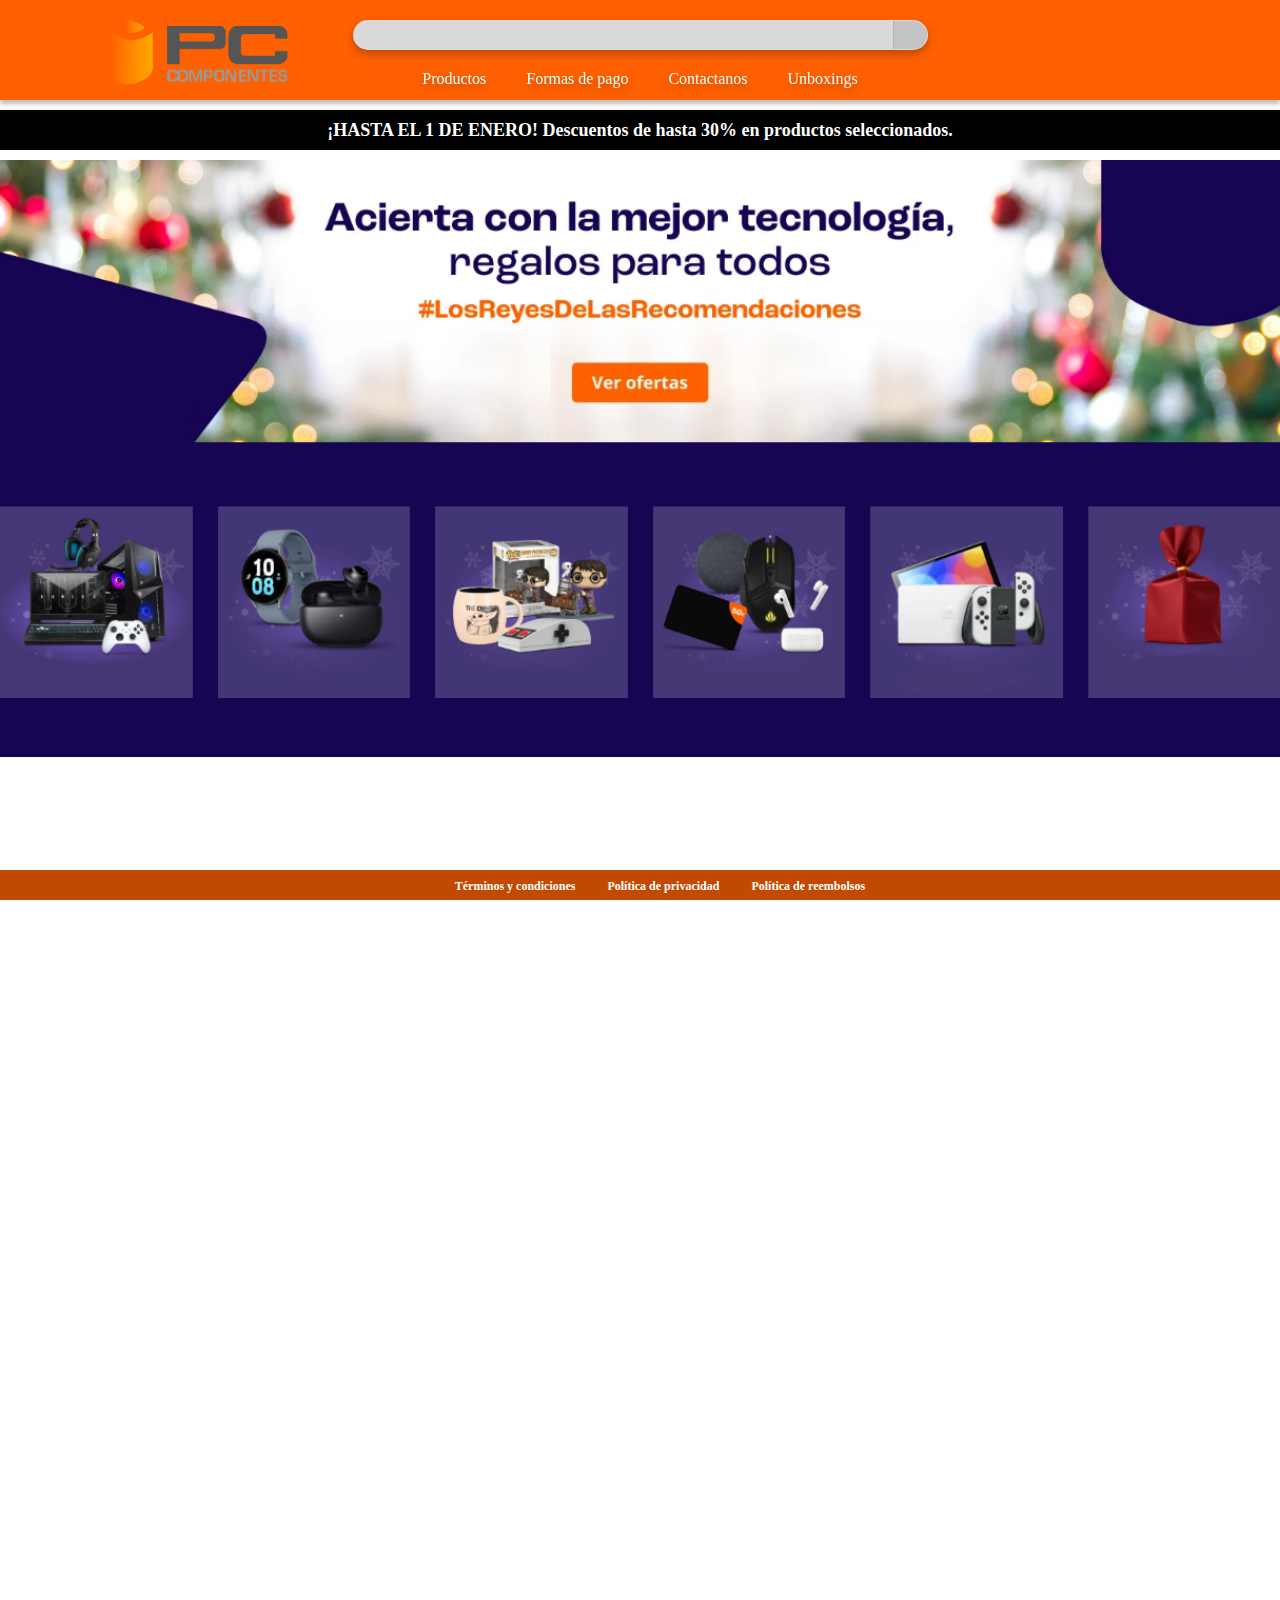
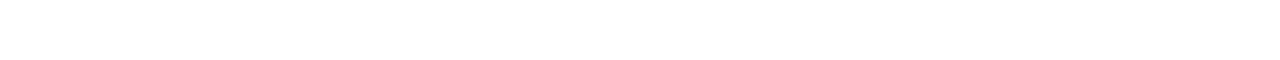
<file: index.html>
<!DOCTYPE html>
<html lang="en">

<head>
    <meta charset="UTF-8">
    <meta http-equiv="X-UA-Compatible" content="IE=edge">
    <meta name="viewport" content="width=device-width, initial-scale=1.0">
    <title>Home</title>
    <link rel="stylesheet" href="./css/style.css">
</head>

<body>

    <header>
        <div class="topbar">

            <a href="./index.html" class="website-logov2" target=" "></a>
            <div class="barrabusqueda"> <!--
            quiero que todo se base en la barra de busqueda asi todo termina centrado y que no tenga tantos problemas al cambiar la resolucion de la ventana
        -->
                

                <input type="text" class="input-barra-busqueda">

                <a href="" class="boton-busqueda" target="">
                    <div class="icono-busqueda"></div>
                </a>

                <ul class="nav">
                    <li><a href="./pages/productos.html">Productos</a></li>
                    <li><a href="./pages/formasdepago.html">Formas de pago</a></li>
                    <li><a href="./pages/contacto.html">Contactanos</a></li>
                    <li><a href="./pages/unboxings.html">Unboxings</a></li>
                </ul>
            </div>
        </div>

        <p class="aviso-importante">¡HASTA EL 1 DE ENERO! Descuentos de hasta 30% en productos seleccionados.</p>
    </header>

    <div class="banner-imagen"></div>
        
    </div>
    <footer>
        <div class="footer-frame">
            <ul class="footer-lista">
                <li><a href="a">Términos y condiciones</a></li>
                <li><a href="b">Política de privacidad</a></li>
                <li><a href="c">Política de reembolsos</a></li>
            </ul>
        </div>
    </footer>
</body>




</html>
</file>
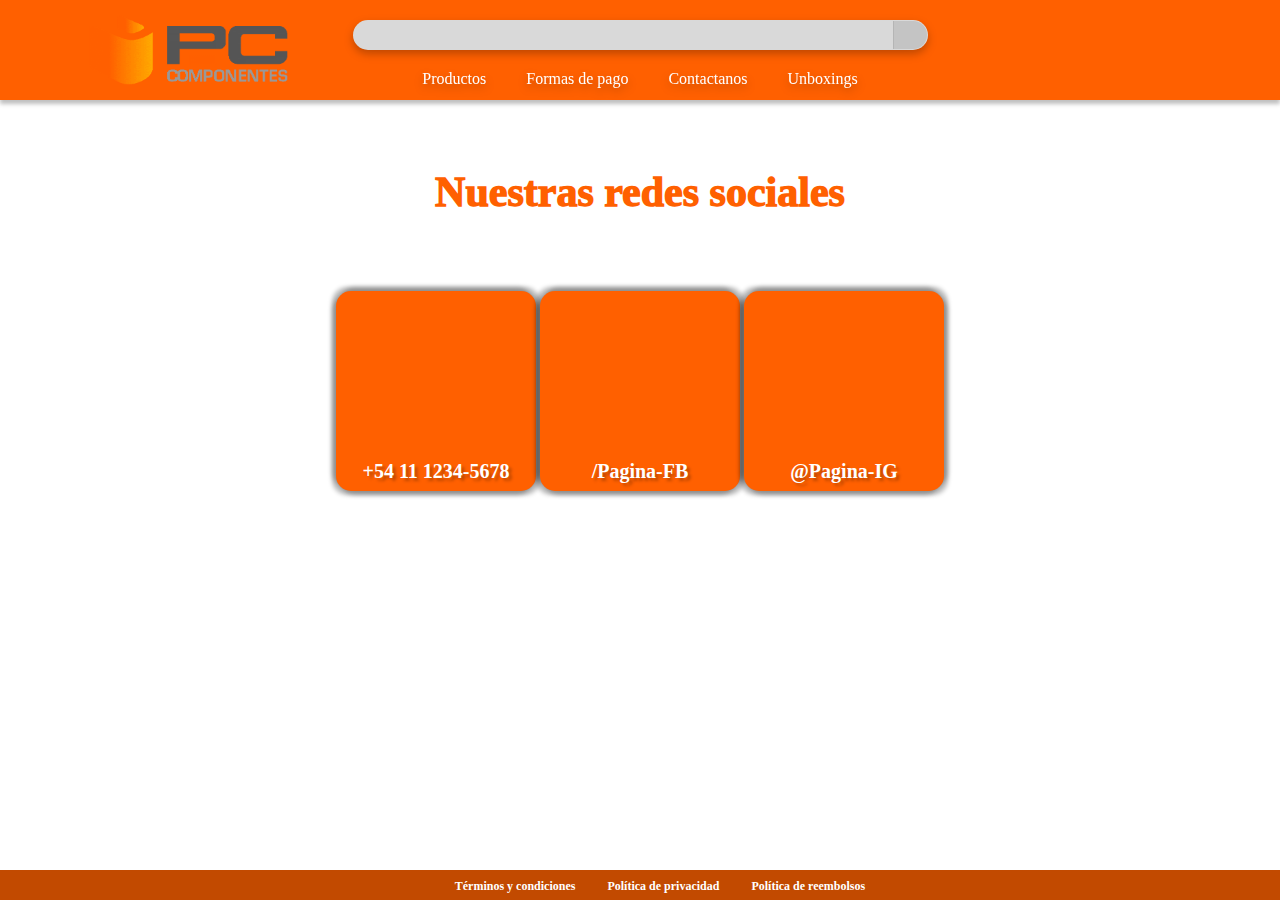
<file: pages/contacto.html>
<!DOCTYPE html>
<html lang="en">

<head>
    <meta charset="UTF-8">
    <meta http-equiv="X-UA-Compatible" content="IE=edge">
    <meta name="viewport" content="width=device-width, initial-scale=1.0">
    <title>Formas de pago</title>
    <link rel="stylesheet" href="../css/style.css">
</head>

<body>

    <div class="topbar">

        <a href="../index.html" class="website-logov2" target=""></a>
        <div class="barrabusqueda"> <!--
            quiero que todo se base en la barra de busqueda asi todo termina centrado y que no tenga tantos problemas al cambiar la resolucion de la ventana
        -->
            <input type="text" class="input-barra-busqueda">

            <a href="" class="boton-busqueda" target="">
                <div class="icono-busqueda"></div>
            </a>

            <ul class="nav">
                <li><a href="./productos.html">Productos</a></li>
                <li><a href="./formasdepago.html">Formas de pago</a></li>
                <li><a href="./contacto.html">Contactanos</a></li>
                <li><a href="./unboxings.html">Unboxings</a></li>
            </ul>
        </div>
    </div>

    <br>

    
<p class="sub-titulo2">Nuestras redes sociales</p>
    <ul class="contacto-lista">
        <li class="frame-contacto">
            <p class="configuracion-texto">+54 11 1234-5678</p>
            <div class="whatsapp-icono"></div>
        </li>
        <li class="frame-contacto">
            <p class="configuracion-texto">/Pagina-FB</p>
            <div class="facebook-icono"></div>
        </li>
        <li class="frame-contacto">
            <p class="configuracion-texto">@Pagina-IG</p>
            <div class="instagram-icono"></div>
        </li>
    </ul>


    <footer>
        <div class="footer-frame">
            <ul class="footer-lista">
                <li><a href="a">Términos y condiciones</a></li>
                <li><a href="b">Política de privacidad</a></li>
                <li><a href="c">Política de reembolsos</a></li>
            </ul>
        </div>
    </footer>
</body>




</html>
</file>
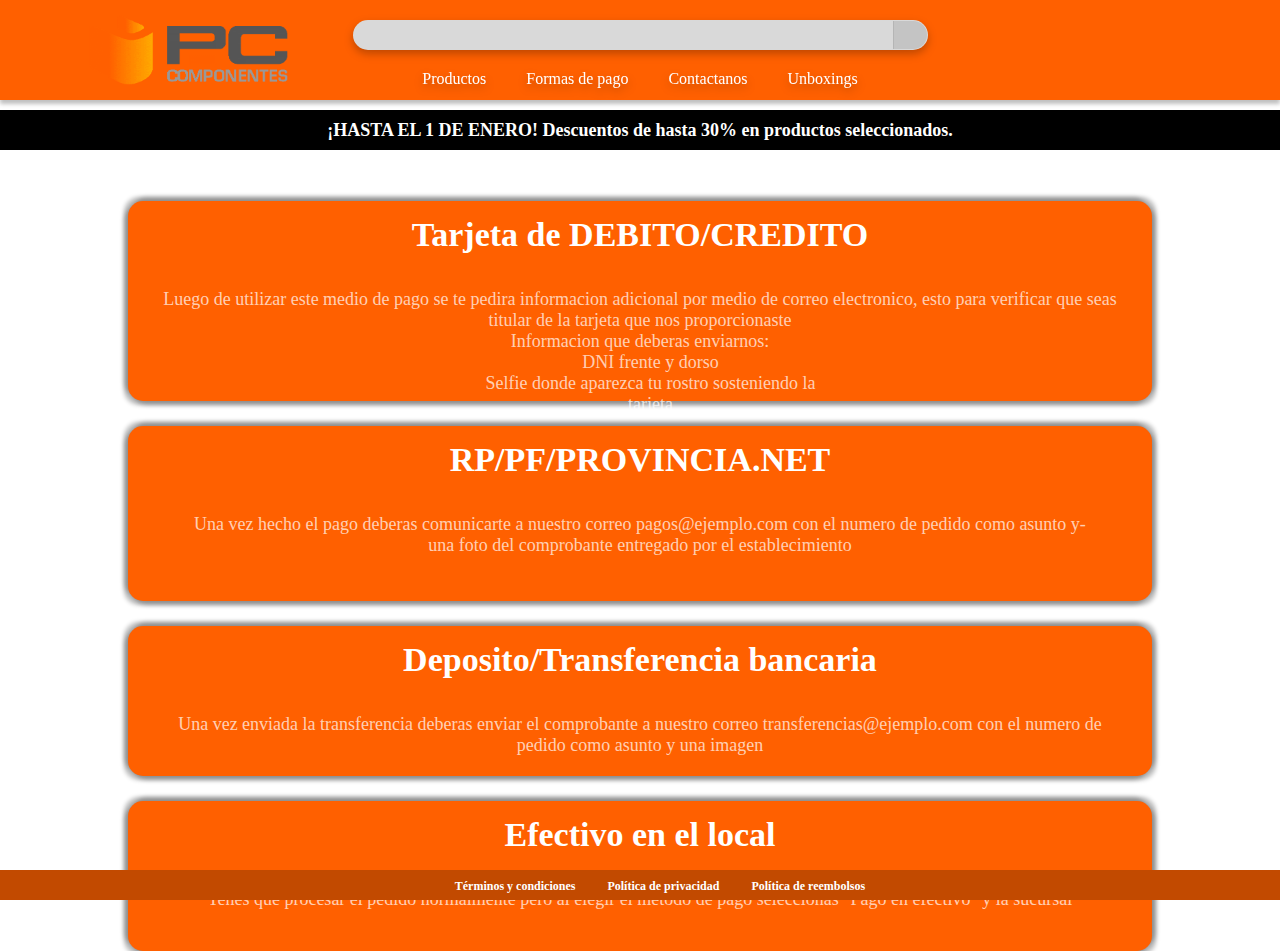
<file: pages/formasdepago.html>
<!DOCTYPE html>
<html lang="en">

<head>
    <meta charset="UTF-8">
    <meta http-equiv="X-UA-Compatible" content="IE=edge">
    <meta name="viewport" content="width=device-width, initial-scale=1.0">
    <title>Formas de pago</title>
    <link rel="stylesheet" href="../css/style.css">
</head>

<body>

    <header>
        <div class="topbar">

            <a href="../index.html" class="website-logov2" target=""></a>
            <div class="barrabusqueda"> <!--
            quiero que todo se base en la barra de busqueda asi todo termina centrado y que no tenga tantos problemas al cambiar la resolucion de la ventana
        -->
                <input type="text" class="input-barra-busqueda">

                <a href="" class="boton-busqueda" target="">
                    <div class="icono-busqueda"></div>
                </a>

                <ul class="nav">
                    <li><a href="./productos.html">Productos</a></li>
                    <li><a href="./formasdepago.html">Formas de pago</a></li>
                    <li><a href="./contacto.html">Contactanos</a></li>
                    <li><a href="./unboxings.html">Unboxings</a></li>
                </ul>
            </div>
        </div>

        <p class="aviso-importante">¡HASTA EL 1 DE ENERO! Descuentos de hasta 30% en productos seleccionados.</p>
    </header>

    <br>
    <br>

    <div class="tarjetas-frame">
        <p class="sub-titulo">Tarjeta de DEBITO/CREDITO</p>
        <p class="lo-demas">Luego de utilizar este medio de pago se te pedira informacion adicional por medio de correo
            electronico, esto para verificar que seas titular de la tarjeta que nos proporcionaste</p>
        <p class="lo-demas">Informacion que deberas enviarnos:</p>
        <ul class="lista-random">
            <p class="lo-demas">DNI frente y dorso</p>
            <p class="lo-demas">Selfie donde aparezca tu rostro sosteniendo la tarjeta</p>
        </ul>
    </div>





    <div class="rapipago-etc-frame">
        <p class="sub-titulo">RP/PF/PROVINCIA.NET</p>
        <p class="lo-demas">Una vez hecho el pago deberas comunicarte a nuestro correo pagos@ejemplo.com con el numero
            de pedido como asunto y-</p>
        <p class="lo-demas">una foto del comprobante entregado por el establecimiento</p>
    </div>




    <div class="transferencia-frame">
        <p class="sub-titulo">Deposito/Transferencia bancaria</p>
        <p class="lo-demas">Una vez enviada la transferencia deberas enviar el comprobante a nuestro correo
            transferencias@ejemplo.com con el numero de pedido como asunto y una imagen</p>
    </div>





    <div class="efectivo-frame">
        <p class="sub-titulo">Efectivo en el local</p>
        <p class="lo-demas">Tenes que procesar el pedido normalmente pero al elegir el metodo de pago seleccionas "Pago
            en efectivo" y la sucursal</p>
    </div>


    <footer>
        <div class="footer-frame">
            <ul class="footer-lista">
                <li><a href="a">Términos y condiciones</a></li>
                <li><a href="b">Política de privacidad</a></li>
                <li><a href="c">Política de reembolsos</a></li>
            </ul>
        </div>
    </footer>
</body>




</html>
</file>
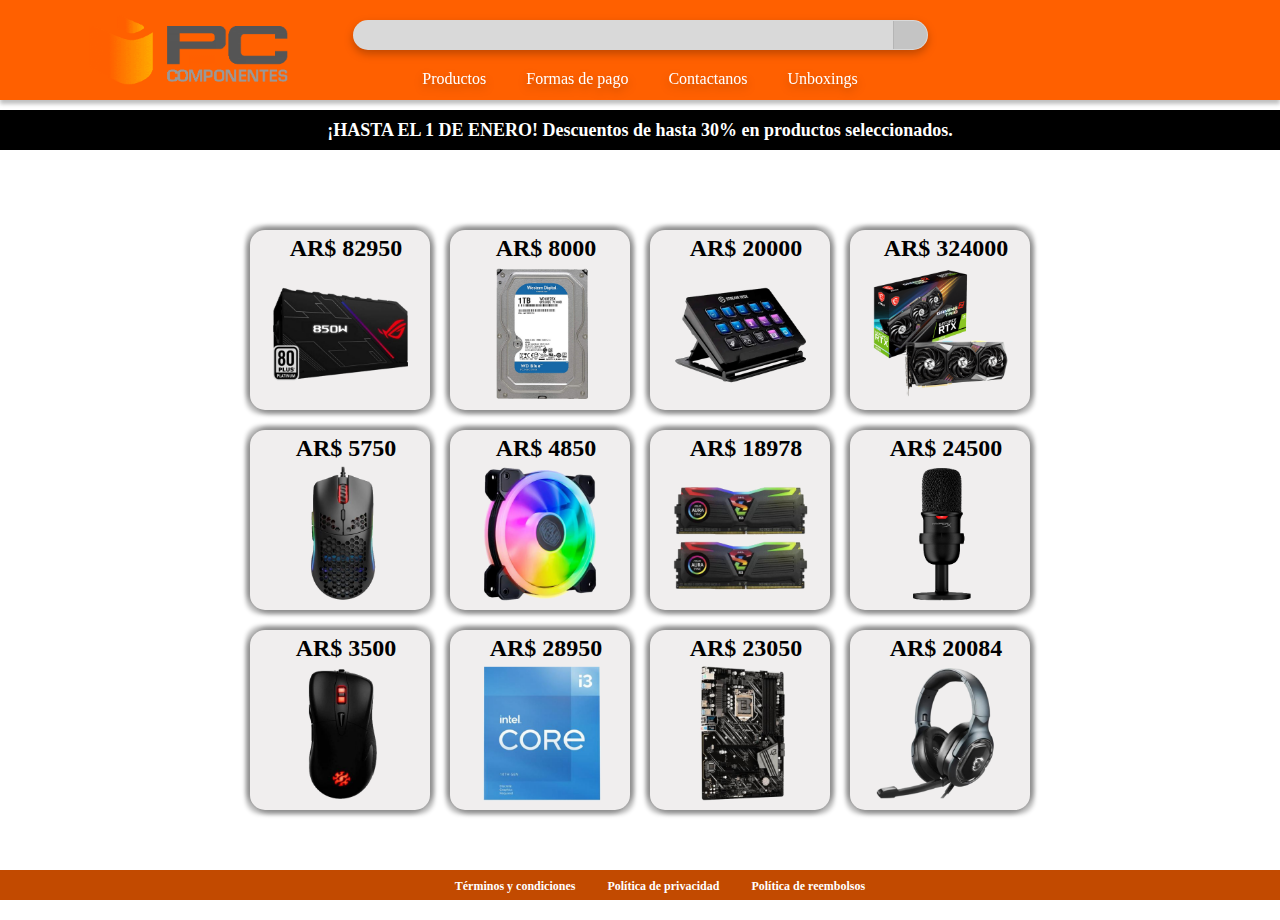
<file: pages/productos.html>
<!DOCTYPE html>
<html lang="en">

<head>
    <meta charset="UTF-8">
    <meta http-equiv="X-UA-Compatible" content="IE=edge">
    <meta name="viewport" content="width=device-width, initial-scale=1.0">
    <title>Productos</title>
    <link rel="stylesheet" href="../css/style.css">
</head>

<body>

    <header>
        <div class="topbar">

            <a href="../index.html" class="website-logov2" target=""></a>
            <div class="barrabusqueda"> <!--
                quiero que todo se base en la barra de busqueda asi todo termina centrado y que no tenga tantos problemas al cambiar la resolucion de la ventana
            -->
                <input type="text" class="input-barra-busqueda">
    
                <a href="" class="boton-busqueda" target="">
                    <div class="icono-busqueda"></div>
                </a>
    
                <ul class="nav">
                    <li><a href="./productos.html">Productos</a></li>
                    <li><a href="./formasdepago.html">Formas de pago</a></li>
                    <li><a href="./contacto.html">Contactanos</a></li>
                    <li><a href="./unboxings.html">Unboxings</a></li>
                </ul>
            </div>
        </div>

        <p class="aviso-importante">¡HASTA EL 1 DE ENERO! Descuentos de hasta 30% en productos seleccionados.</p>
    </header>
    





    <div class="componentes-flexbox">
        <div class="componente1">
            <div class="componente-frame-interna">
                <p class="precio-propiedades">AR$ 82950</p>
                <a href="">
                    <div class="rog-thor-850w-image"></div>
                </a>
            </div>
        </div>
        <div class="componente1">
            <div class="componente-frame-interna">
                <p class="precio-propiedades">AR$ 5750</p>
                
                <a href="">
                    <div class="glorious-mouse-image"></div>
                </a>
            </div>
        </div>
        <div class="componente1">
            <div class="componente-frame-interna">
                <p class="precio-propiedades">AR$ 3500</p>
                <a href="">
                    <div class="adata-mouse-image"></div>
                </a>
            </div>
        </div>
        <div class="componente1">
            <div class="componente-frame-interna">
                <p class="precio-propiedades">AR$ 8000</p>
                <a href="">
                    <div class="hdd-1tb-image"></div>
                </a>
            </div>
        </div>
        <div class="componente1">
            <div class="componente-frame-interna">
                <p class="precio-propiedades">AR$ 4850</p>
                <a href="">
                    <div class="coolerfan-coolermaster-mf120s3"></div>
                </a>
            </div>
        </div>
        <div class="componente1">
            <div class="componente-frame-interna">
                <p class="precio-propiedades">AR$ 28950</p>
                <a href="">
                    <div class="core-i3-10th"></div>
                </a>
            </div>
        </div>
        <div class="componente1">
            <div class="componente-frame-interna">
                <p class="precio-propiedades">AR$ 20000</p>
                <a href="">
                    <div class="elgato-streamdeck-15b"></div>
                </a>
            </div>
        </div>
        <div class="componente1">
            <div class="componente-frame-interna">
                <p class="precio-propiedades">AR$ 18978</p>
                <a href="">
                    <div class="memoriaram-geil-2x8"></div>
                </a>
            </div>
        </div>
        <div class="componente1">
            <div class="componente-frame-interna">
                <p class="precio-propiedades">AR$ 23050</p>
                <a href="">
                    <div class="motherboard-asrock-z390"></div>
                </a>
            </div>
        </div>
        <div class="componente1">
            <div class="componente-frame-interna">
                <p class="precio-propiedades">AR$ 324000</p>
                <a href="">
                    <div class="rtx3080-gamingxtrio"></div>
                </a>
            </div>
        </div>
        <div class="componente1">
            <div class="componente-frame-interna">
                <p class="precio-propiedades">AR$ 24500</p>
                <a href="">
                    <div class="microfono-hyperx-solocast"></div>
                </a>
            </div>
        </div>
        <div class="componente1">
            <div class="componente-frame-interna">
                <p class="precio-propiedades">AR$ 20084</p>
                <a href="">
                    <div class="auriculares-msi-gh50"></div>
                </a>
            </div>
        </div>
    </div>
    







    <footer>
        <div class="footer-frame">
            <ul class="footer-lista">
                <li><a href="a">Términos y condiciones</a></li>
                <li><a href="b">Política de privacidad</a></li>
                <li><a href="c">Política de reembolsos</a></li>
            </ul>
        </div>
    </footer>
</body>




</html>
</file>
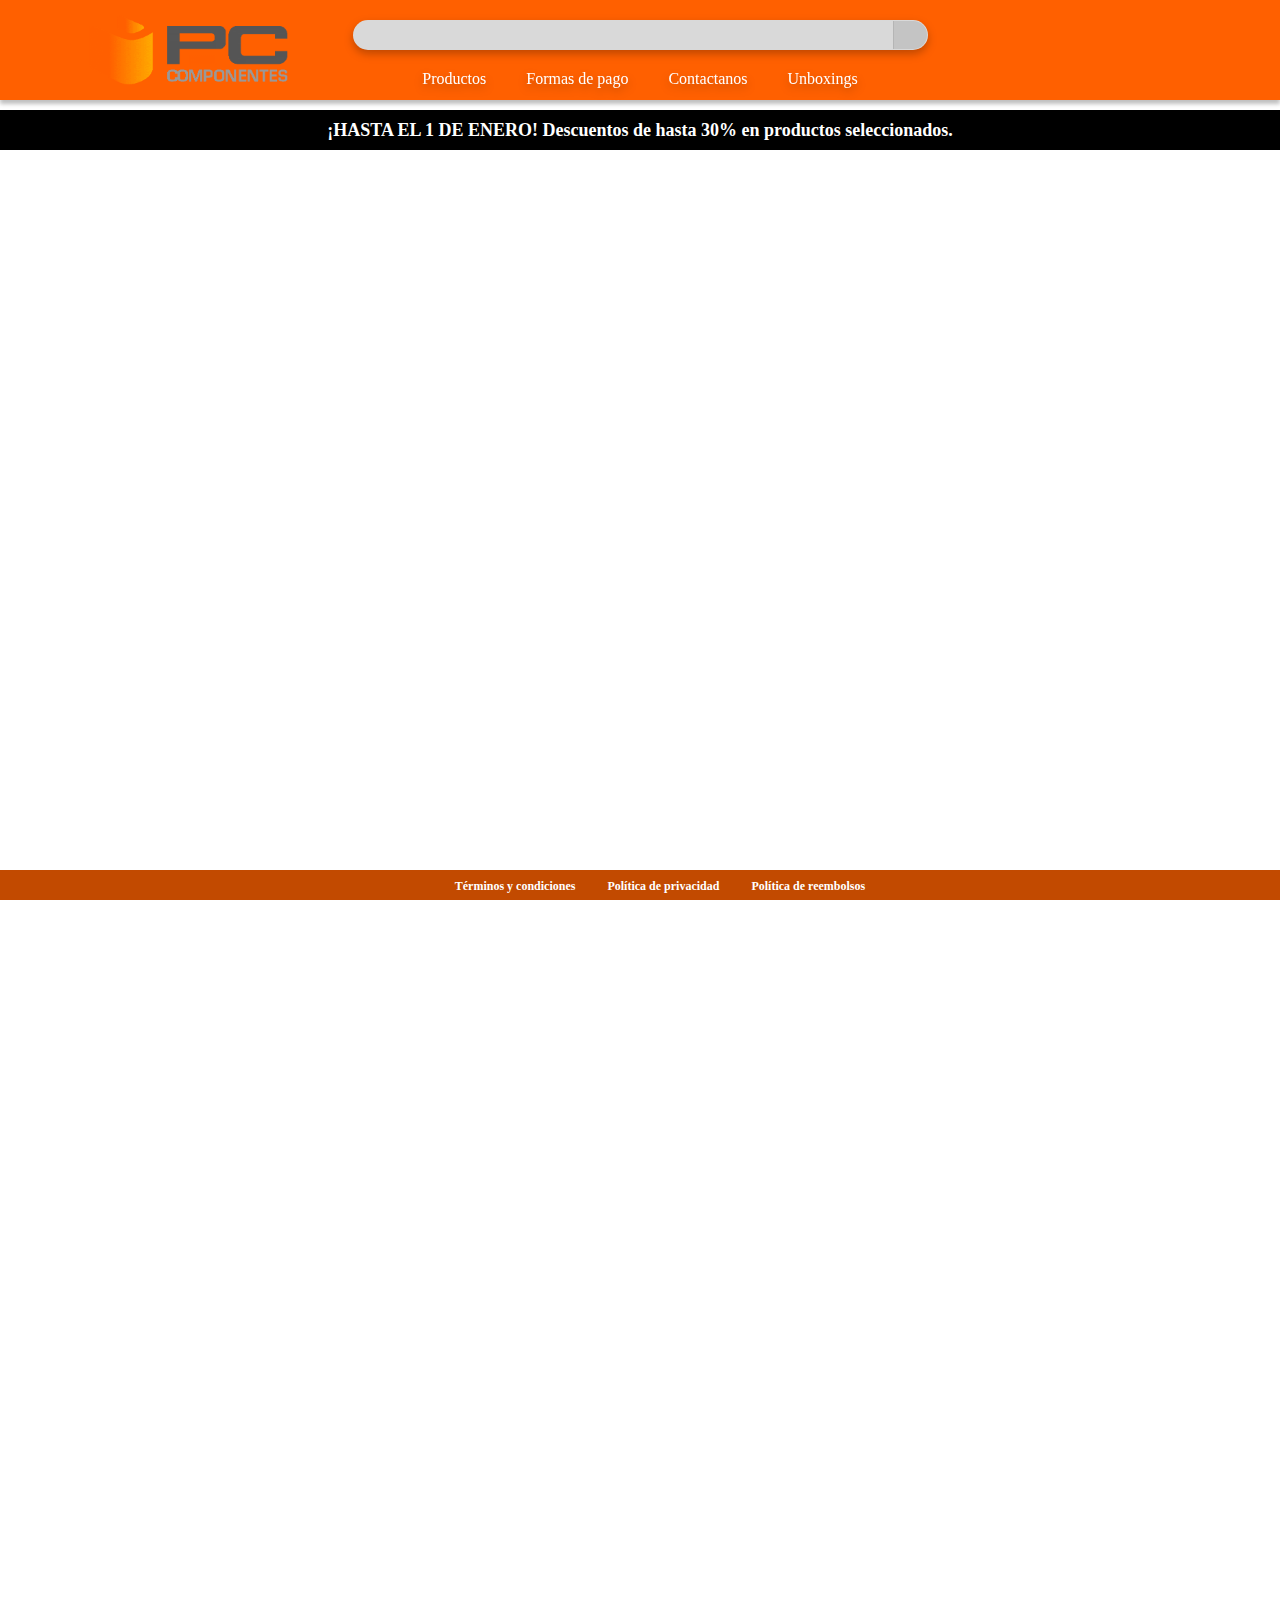
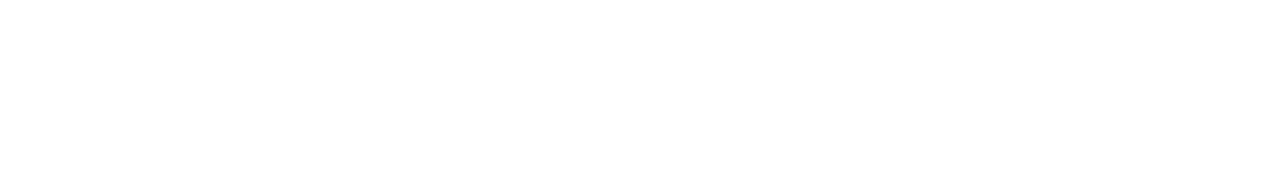
<file: pages/unboxings.html>
<!DOCTYPE html>
<html lang="en">

<head>
    <meta charset="UTF-8">
    <meta http-equiv="X-UA-Compatible" content="IE=edge">
    <meta name="viewport" content="width=device-width, initial-scale=1.0">
    <title>Formas de pago</title>
    <link rel="stylesheet" href="../css/style.css">
</head>

<body>

    <header>
        <div class="topbar">

            <a href="../index.html" class="website-logov2" target=""></a>
            <div class="barrabusqueda"> <!--
            quiero que todo se base en la barra de busqueda asi todo termina centrado y que no tenga tantos problemas al cambiar la resolucion de la ventana
        -->
                

                <input type="text" class="input-barra-busqueda">

                <a href="" class="boton-busqueda" target="">
                    <div class="icono-busqueda"></div>
                </a>

                <ul class="nav">
                    <li><a href="./productos.html">Productos</a></li>
                    <li><a href="./formasdepago.html">Formas de pago</a></li>
                    <li><a href="./contacto.html">Contactanos</a></li>
                    <li><a href="./unboxings.html">Unboxings</a></li>
                </ul>
            </div>
        </div>

        <p class="aviso-importante">¡HASTA EL 1 DE ENERO! Descuentos de hasta 30% en productos seleccionados.</p>
    </header>
    <ul class="unboxings-lista">
        <iframe class="yt-video" width="40%" height="75%" src="https://www.youtube.com/embed/vOgiTcvC0xA" title="Glorious Model D Wireless Unboxing | #asmr" frameborder="0" allow="accelerometer; autoplay; clipboard-write; encrypted-media; gyroscope; picture-in-picture" allowfullscreen></iframe>
        <iframe class="yt-video" width="40%" height="75%" src="https://www.youtube.com/embed/9XiI9oticiU" title="RTX 3080 grande y gruesa? 500 FPS en VALORANT, Así es la RTX 3080 MSI GAMING X TRIO - Droga Digital" frameborder="0" allow="accelerometer; autoplay; clipboard-write; encrypted-media; gyroscope; picture-in-picture" allowfullscreen></iframe>
        <iframe class="yt-video" width="40%" height="75%" src="https://www.youtube.com/embed/b0fJ96Szybg" title="Con este accesorio mantengo mi escritorio limpio y ordenado | Stream Deck" frameborder="0" allow="accelerometer; autoplay; clipboard-write; encrypted-media; gyroscope; picture-in-picture" allowfullscreen></iframe>
        <iframe class="yt-video" width="40%" height="75%" src="https://www.youtube.com/embed/Q0mPO52FIyU" title="HYPERX SOLOCAST! LO PROBAMOS!! 😱 ¿LO VALE? 💸 MICROFONO *CALIDAD/PRECIO*" frameborder="0" allow="accelerometer; autoplay; clipboard-write; encrypted-media; gyroscope; picture-in-picture" allowfullscreen></iframe>
    </ul>
    <div></div>
    

    
    <footer>
        <div class="footer-frame">
            <ul class="footer-lista">
                <li><a href="a">Términos y condiciones</a></li>
                <li><a href="b">Política de privacidad</a></li>
                <li><a href="c">Política de reembolsos</a></li>
            </ul>
        </div>
    </footer>
</body>




</html>
</file>
<file: css/style.css>
/*
Las imagenes fueron obtenidas de varios sitios web de venta de componentes.
*/


* {
    box-sizing: border-box;
    margin: 0px;
}

.topbar {
    background-color: rgb(255, 96, 0);
    width: 100%;
    height: 100px;
    box-shadow: 0px 4px 4px rgba(0, 0, 0, 0.25);
}

.internal-topbar {
    background-color: rgb(173, 77, 17);
    position: relative;
    left: 15%;
    width: 70%;
    height: 100%;
    z-index: 1;
    opacity: 10%;
}

.barrabusqueda {

    margin: auto;
    width: 50%;
    max-width: 575px;
    height: 30px;
    fill-opacity: 100%;
    z-index: 25;
    background-color: #D9D9D9;
    display: flex;
    flex-direction: column;
    align-items: center;
    top: 20px;
    border-radius: 25px;
    filter: drop-shadow(0px 4px 4px rgba(0, 0, 0, 0.25));
    position: relative;
}


.nav {

    display: flex;
    position: relative;
    top: calc(100% + 10px);
    height: 100%;
    width: 150%;

    padding-left: 0px;
    background-color: transparent;
    text-align: center;
    flex-direction: row;
    justify-content: center
}

.nav li {
    display: inline-block;
    padding: 10px 20px;
}

.nav li:hover {
    background-color: #000000;
}

.nav li a {
    color: white;
    text-decoration: none;
}


.website-logov2 {
    width: 20%;
    height: 70px;
    background-image: url("../assets/img/logositioweb.png");
    background-repeat: no-repeat;
    background-size: 100% 100%;
    position: absolute;
    left: 2.5%;
    top: 15px;
    z-index: 35;

    object-fit: contain;
    background-repeat: no-repeat;
    background-size: contain;
    background-position: right;
}

.input-barra-busqueda {

    position: absolute;

    width: 95%;
    height: 100%;
    left: 2.5%;
    top: calc(50% - 30px/2);

    font-family: 'Source Code Pro';
    font-style: normal;
    font-weight: 700;
    font-size: 16px;
    line-height: 15px;

    display: flex;
    align-items: center;

    background-color: transparent;
    border: none;
}

.boton-busqueda {
    box-sizing: border-box;

    position: absolute;
    width: 34px;
    height: 28px;
    right: 1px;
    top: 1px;

    background: #C4C4C4;
    border-left: 1px solid rgba(0, 0, 0, 0.075);
    border-radius: 0px 15px 15px 0px;


    flex: none;
    order: 1;
    flex-grow: 0;
    z-index: 1;
}

.icono-busqueda {
    position: absolute;

    width: 75%;
    height: 75%;

    left: 10%;
    right: 12.5%;
    top: 12.5%;
    bottom: 12.5%;

    background: rgba(0, 0, 0, 0.75);

    flex: none;
    order: 2;
    flex-grow: 0;
    z-index: 5;

    background: url('https://api.iconify.design/material-symbols/search.svg') no-repeat center center / contain;
    /* Icono sacado de iconify */

}

.aviso-importante {
    position: relative;
    width: 100%;
    height: 40px;
    top: 10px;

    display: grid;
    font-family: 'Inter';
    font-style: normal;
    font-weight: 900;
    font-size: 18px;
    line-height: 22px;
    align-items: center;
    text-align: center;
    border: 0.3px solid #000000;

    background: #000000;
    color: #FFFFFF;

    border: 0.3px solid #000000;
}

.footer-frame {
    position: relative;
    width: 100%;
    height: 100%;
    top: calc(100% - 30px);
    background-color: rgb(194, 74, 0);
    z-index: 50;
}

footer {
    position: fixed;
    width: 100%;
    height: 30px;
    bottom: 0;
    text-align: center;
    padding: 0px;
    background-color: transparent;
    /*box-shadow: 0px -4px 4px rgba(0, 0, 0, 0.25);*/
    background-color: transparent;
    z-index: 50;
}

.footer-lista {

    position: relative;
    height: 100%;

    background-color: transparent;
    text-align: center;
}

.footer-lista li {
    display: inline-table;
    padding: 6px 14px;

}

.footer-lista li:hover {
    background-color: #000000;
}

.footer-lista li a {
    font-family: 'Source Sans 3';
    font-style: normal;
    font-weight: 700;
    font-size: 12px;
    line-height: 14px;
    color: white;
    text-decoration: none;
}





/* COMPONENTES HTML - FLEXBOX */

.componentes-flexbox {

    position: relative;
    top: 80px;
    width: 100%;
    height: 700px;
    display: flex;

    flex-direction: row;
    flex-wrap: wrap;
    flex-flow: column wrap;
    align-content: center;
    align-items: center;
    background-color: transparent;
    z-index: 5;

    margin: auto;
    max-width: 1450px;

}

.componente1 {
    width: 200px;
    height: 200px;
    background-color: transparent;
    outline: #000000;
}

.componente-frame-interna {

    position: relative;
    height: 90%;
    width: 90%;
    left: 5%;
    top: 5%;
    background: #f0eeee;
    box-shadow: 4px -4px 4px rgba(0, 0, 0, 0.25), -4px 4px 4px rgba(0, 0, 0, 0.25), -4px -4px 4px rgba(0, 0, 0, 0.25), 4px 4px 4px rgba(0, 0, 0, 0.25);
    border-radius: 15px;
}


/* Propiedades de imagenes */

.adata-mouse-image {
    position: absolute;

    top: 20%;
    width: 100%;
    height: 75%;

    background: rgba(0, 0, 0, 0);

    background-size: 100% 100%;
    object-fit: contain;
    position: absolute;

    background: url('../assets/img/mouse-adata.png') no-repeat center center / contain;

}

.glorious-mouse-image {
    position: relative;

    top: 20%;
    width: 100%;
    height: 75%;

    background: rgba(0, 0, 0, 0);

    background-size: 100% 100%;
    object-fit: contain;
    position: absolute;

    background: url('../assets/img/mouse-glorious.png') no-repeat center center / contain;

}

.hdd-1tb-image {
    position: absolute;

    top: 20%;
    width: 100%;
    height: 75%;

    background: rgba(0, 0, 0, 0);

    background-size: 100% 100%;
    object-fit: contain;
    position: absolute;

    background: url('../assets/img/hdd-1tb.png') no-repeat center center / contain;

}

.rog-thor-850w-image {
    position: absolute;

    top: 20%;
    width: 100%;
    height: 75%;

    background: rgba(0, 0, 0, 0);

    background-size: 100% 100%;
    object-fit: contain;
    position: absolute;

    background: url('../assets/img/rog-thor-850w.png') no-repeat center center / contain;

}

.auriculares-msi-gh50 {
    position: absolute;

    top: 20%;
    width: 100%;
    height: 75%;

    background: rgba(0, 0, 0, 0);

    background-size: 100% 100%;
    object-fit: contain;
    position: absolute;

    background: url('../assets/img/auriculares-msi-gh50.png') no-repeat center center / contain;

}

.coolerfan-coolermaster-mf120s3 {
    position: absolute;

    top: 20%;
    width: 100%;
    height: 75%;

    background: rgba(0, 0, 0, 0);

    background-size: 100% 100%;
    object-fit: contain;
    position: absolute;

    background: url('../assets/img/coolerfan-coolermaster-mf120s3.png') no-repeat center center / contain;

}

.core-i3-10th {
    position: absolute;

    top: 20%;
    width: 100%;
    height: 75%;

    background: rgba(0, 0, 0, 0);

    background-size: 100% 100%;
    object-fit: contain;
    position: absolute;

    background: url('../assets/img/core-i3-10th.png') no-repeat center center / contain;

}

.elgato-streamdeck-15b {
    position: absolute;

    top: 20%;
    width: 100%;
    height: 75%;

    background: rgba(0, 0, 0, 0);

    background-size: 100% 100%;
    object-fit: contain;
    position: absolute;

    background: url('../assets/img/elgato-streamdeck-15botones.png') no-repeat center center / contain;

}

.memoriaram-geil-2x8 {
    position: absolute;

    top: 20%;
    width: 100%;
    height: 75%;

    background: rgba(0, 0, 0, 0);

    background-size: 100% 100%;
    object-fit: contain;
    position: absolute;

    background: url('../assets/img/memoriaram-geil-2x8.png') no-repeat center center / contain;

}

.motherboard-asrock-z390 {
    position: absolute;

    top: 20%;
    width: 100%;
    height: 75%;

    background: rgba(0, 0, 0, 0);

    background-size: 100% 100%;
    object-fit: contain;
    position: absolute;

    background: url('../assets/img/motherboard-asrock-z390.png') no-repeat center center / contain;

}

.rtx3080-gamingxtrio {
    position: absolute;

    top: 20%;
    width: 100%;
    height: 75%;

    background: rgba(0, 0, 0, 0);

    background-size: 100% 100%;
    object-fit: contain;
    position: absolute;

    background: url('../assets/img/rtx3080-gamingxtrio.png') no-repeat center center / contain;

}

.microfono-hyperx-solocast {
    position: absolute;

    top: 20%;
    width: 100%;
    height: 75%;

    background: rgba(0, 0, 0, 0);

    background-size: 100% 100%;
    object-fit: contain;
    position: absolute;

    background: url('../assets/img/hyperx-solocast.png') no-repeat center center / contain;

}

.precio-propiedades {
    position: relative;
    width: 100%;
    height: 7.5%;
    left: 6px;
    top: 5%;

    fill-opacity: 0%;
    font-family: 'Source Code Pro';
    font-style: normal;
    font-weight: 900;
    font-size: 24px;
    line-height: 18px;
    text-decoration-line: none;
    text-align: center;

    z-index: 5;
    /* or 100% */


    color: #000000;
}





.formas-pago-h {
    text-align: center;
}

.tarjetas-frame {
    position: relative;

    top: 25px;
    margin: auto;
    width: 80%;
    height: 200px;
    z-index: 25;
    background-color: rgb(255, 96, 0);
    display: flex;
    flex-direction: column;
    align-items: center;
    fill-opacity: 0%;

    box-shadow: 4px -4px 4px rgba(0, 0, 0, 0.25), -4px 4px 4px rgba(0, 0, 0, 0.25), -4px -4px 4px rgba(0, 0, 0, 0.25), 4px 4px 4px rgba(0, 0, 0, 0.25);
    border-radius: 15px;

}

.rapipago-etc-frame {
    position: relative;

    top: 50px;
    margin: auto;
    width: 80%;
    height: 175px;
    z-index: 25;
    background-color: rgb(255, 96, 0);
    display: flex;
    flex-direction: column;
    align-items: center;
    fill-opacity: 0%;

    box-shadow: 4px -4px 4px rgba(0, 0, 0, 0.25), -4px 4px 4px rgba(0, 0, 0, 0.25), -4px -4px 4px rgba(0, 0, 0, 0.25), 4px 4px 4px rgba(0, 0, 0, 0.25);
    border-radius: 15px;

}

.transferencia-frame {
    position: relative;

    top: 75px;
    margin: auto;
    width: 80%;
    height: 150px;
    z-index: 25;
    background-color: rgb(255, 96, 0);
    display: flex;
    flex-direction: column;
    align-items: center;
    fill-opacity: 0%;

    box-shadow: 4px -4px 4px rgba(0, 0, 0, 0.25), -4px 4px 4px rgba(0, 0, 0, 0.25), -4px -4px 4px rgba(0, 0, 0, 0.25), 4px 4px 4px rgba(0, 0, 0, 0.25);
    border-radius: 15px;

}

.efectivo-frame {
    position: relative;

    top: 100px;
    margin: auto;
    width: 80%;
    height: 150px;
    z-index: 25;
    background-color: rgb(255, 96, 0);
    display: flex;
    flex-direction: column;
    align-items: center;
    fill-opacity: 0%;

    box-shadow: 4px -4px 4px rgba(0, 0, 0, 0.25), -4px 4px 4px rgba(0, 0, 0, 0.25), -4px -4px 4px rgba(0, 0, 0, 0.25), 4px 4px 4px rgba(0, 0, 0, 0.25);
    border-radius: 15px;
}

.sub-titulo {
    position: relative;
    top: 15px;
    text-align: center;
    font-size: 34px;
    font-weight: 900;
    font-family: 'Inter';
    color: #FFFFFF;
    font-style: normal;
}

.lo-demas {
    position: relative;
    width: 95%;
    top: 50px;
    font-family: 'Inter';
    font-style: normal;
    font-size: 18px;
    text-align: center;
    color: #ffffffb6;
    text-decoration: none;
}



















.contacto-lista {
    position: relative;
    width: 100%;
    height: 50px;
    padding-left: 0px;
    background-color: transparent;
    text-align: center;
}

.contacto-lista li {
    top: 250%;
    position: relative;
    display: inline-table;
    padding: 5px 5px;
}

.frame-contacto {
    position: absolute;

    width: 200px;
    height: 200px;
    z-index: 25;
    background-color: rgb(255, 96, 0);
    display: flex;
    flex-direction: column;
    align-items: center;
    fill-opacity: 0%;

    box-shadow: 4px -4px 4px rgba(0, 0, 0, 0.25), -4px 4px 4px rgba(0, 0, 0, 0.25), -4px -4px 4px rgba(0, 0, 0, 0.25), 4px 4px 4px rgba(0, 0, 0, 0.25);
    border-radius: 15px;

}

.whatsapp-icono {
    position: absolute;
    height: 150px;
    width: 150px;
    left: 25px;
    top: 10px;

    color: #FFFFFF;
    background: url('https://api.iconify.design/ic/outline-whatsapp.svg') no-repeat center center / contain;

}

.configuracion-texto {
    position: relative;
    width: 100%;
    height: 100%;

    top: calc(100% - 35px);
    font-family: 'Source Sans 3';
    font-style: normal;
    font-weight: 700;
    font-size: 20px;
    line-height: 40px;

    display: block;
    
    text-align: center;

    color: #FFFFFF;

    text-shadow: 3px 3px 3px rgba(0, 0, 0, 0.25);
}

.facebook-icono{
    position: absolute;
    height: 150px;
    width: 150px;
    left: 25px;
    top: 10px;

    color: #FFFFFF;
    background: url('https://api.iconify.design/ic/baseline-facebook.svg') no-repeat center center / contain;

}

.instagram-icono{
    position: absolute;
    height: 150px;
    width: 150px;
    left: 25px;
    top: 10px;

    color: #FFFFFF;
    background: url('https://api.iconify.design/mdi/instagram.svg') no-repeat center center / contain;
}

.sub-titulo2 {
    position: relative;
    top: 50px;
    text-align: center;
    font-size: 42px;
    font-weight: 1000;
    font-family: 'Inter';
    color: rgb(255, 96, 0);
    font-style: normal;
}

.unboxings-lista {
    position: relative;
    top: 20px;
    width: 100%;
    height: fit-content;
    padding-left: 0px;
    background-color: transparent;
    text-align: center;
}


.banner-fondo {
    position: relative;
    background-color: #170453;

    top: 20px;
    height: 567px;
    width: 100%;
}

/*.banner-imagen {
    margin: auto;
    width: 1215px;
    height: 100%;
    z-index: 25;
    background-color: transparent;
    display: flex;
    flex-direction: column;
    align-items: center;
    fill-opacity: 0%;
    position: relative;
    background-image: url('../assets/img/banner.png');
}*/

.banner-imagen{
    margin: auto;
    width: 100%;
    height: 1500px;
    top: 20px;
    background-color: transparent;
    display: block;
    fill-opacity: 0%;
    object-fit: contain;
    background-repeat: no-repeat;
    background-size: contain;
    
    position: relative;
    background-image: url('../assets/img/banner.png') 
}

.yt-video {
    width: 750px;
    height: 400px;
}
@media (max-width: 576px) {
    .topbar {
        background-color: rgb(255, 96, 0);
        width: 100%;
        height: 205px;
        box-shadow: 0px 4px 4px rgba(0, 0, 0, 0.25);
    }
    .barrabusqueda {

        margin: auto;
        width: 80%;
        max-width: 575px;
        height: 30px;
        fill-opacity: 100%;
        z-index: 25;
        background-color: #D9D9D9;
        display: flex;
        flex-direction: column;
        align-items: center;
        top: 30px;
        border-radius: 25px;
        filter: drop-shadow(0px 4px 4px rgba(0, 0, 0, 0.25));
        position: relative;
    }

    .website-logov2 {
        margin: auto;
        width: 315px;
        height: 95px;
        background-image: url("../assets/img/logositioweb.png");
        background-repeat: no-repeat;
        background-size: 100% 100%;
        object-fit: contain;
        display: flex;
        flex-direction: column;
        align-items: center;
        position: relative;
        
        left: 0%;
        top: 10px;
        z-index: 35;
    }

    .nav {

        position: relative;
        bottom: calc(100% + 30px);
        height: 100%;
        width: 150%;
    
        padding-left: 0px;
        background-color: transparent;
        text-align: center;
    }

    .aviso-importante {
        position: absolute;
        width: 100%;
        height: 60px;
        top: 10px;
    
        position: relative;
        display: grid;
        font-family: 'Inter';
        font-style: normal;
        font-weight: 900;
        font-size: 18px;
        line-height: 22px;
        align-items: center;
        text-align: center;
        border: 0.3px solid #000000;
    
        background: #000000;
        color: #FFFFFF;
    
        border: 0.3px solid #000000;
    }

    .banner-fondo {
        position: relative;
        background-color: #653de7;
        background-color: transparent;
        top: 20px;
        height: 2500%;
        width: 100%;
    }
    
    .banner-imagen {
        margin: auto;
        width: 100%;
        height: 500px;
        top: 20px;
        background-color: transparent;
        display: block;
        fill-opacity: 0%;
        object-fit: contain;
        background-repeat: no-repeat;
        background-size: contain;

        position: relative;
        background-image: url('../assets/img/banner.png') 
    }

    .tarjetas-frame {
        position: relative;
    
        top: 0px;
        margin: auto;
        width: 90%;
        height: 250px;
        z-index: 25;
        background-color: rgb(255, 96, 0);
        display: flex;
        flex-direction: column;
        align-items: center;
        fill-opacity: 0%;
    
        box-shadow: 4px -4px 4px rgba(0, 0, 0, 0.25), -4px 4px 4px rgba(0, 0, 0, 0.25), -4px -4px 4px rgba(0, 0, 0, 0.25), 4px 4px 4px rgba(0, 0, 0, 0.25);
        border-radius: 15px;
    
    }
    
    .rapipago-etc-frame {
        position: relative;
    
        top: 35px;
        margin: auto;
        width: 90%;
        height: 175px;
        z-index: 25;
        background-color: rgb(255, 96, 0);
        display: flex;
        flex-direction: column;
        align-items: center;
        fill-opacity: 0%;
    
        box-shadow: 4px -4px 4px rgba(0, 0, 0, 0.25), -4px 4px 4px rgba(0, 0, 0, 0.25), -4px -4px 4px rgba(0, 0, 0, 0.25), 4px 4px 4px rgba(0, 0, 0, 0.25);
        border-radius: 15px;
    
    }

    .transferencia-frame {
        position: relative;
    
        top: 65px;
        margin: auto;
        width: 90%;
        height: 170px;
        z-index: 25;
        background-color: rgb(255, 96, 0);
        display: flex;
        flex-direction: column;
        align-items: center;
        fill-opacity: 0%;
    
        box-shadow: 4px -4px 4px rgba(0, 0, 0, 0.25), -4px 4px 4px rgba(0, 0, 0, 0.25), -4px -4px 4px rgba(0, 0, 0, 0.25), 4px 4px 4px rgba(0, 0, 0, 0.25);
        border-radius: 15px;
    
    }

    .efectivo-frame {
        position: relative;
    
        top: 100px;
        margin: auto;
        width: 90%;
        height: 150px;
        z-index: 25;
        background-color: rgb(255, 96, 0);
        display: flex;
        flex-direction: column;
        align-items: center;
        fill-opacity: 0%;
    
        box-shadow: 4px -4px 4px rgba(0, 0, 0, 0.25), -4px 4px 4px rgba(0, 0, 0, 0.25), -4px -4px 4px rgba(0, 0, 0, 0.25), 4px 4px 4px rgba(0, 0, 0, 0.25);
        border-radius: 15px;
    }

    .unboxings-lista {
        position: relative;
        top: 20px;
        width: 100%;
        height: fit-content;
        padding-left: 0px;
        background-color: transparent;
        text-align: center;
    }

    .yt-video {
        width: 97%;
        height:320px;
    }

    .componentes-flexbox {

        position: relative;
        top: 20px;
        width: 100%;
        height: 1420px;
        display: flex;
    
        flex-direction: row;
        flex-wrap: wrap;
        flex-flow: column wrap;
        align-content: center;
        align-items: center;
        background-color: transparent;
        z-index: 5;
    
        margin: auto;
        max-width: 1450px;
    
    }

    .componente1 {
        width: 230px;
        height: 230px;
        background-color: transparent;
        outline: #000000;
    }
}
</file>
